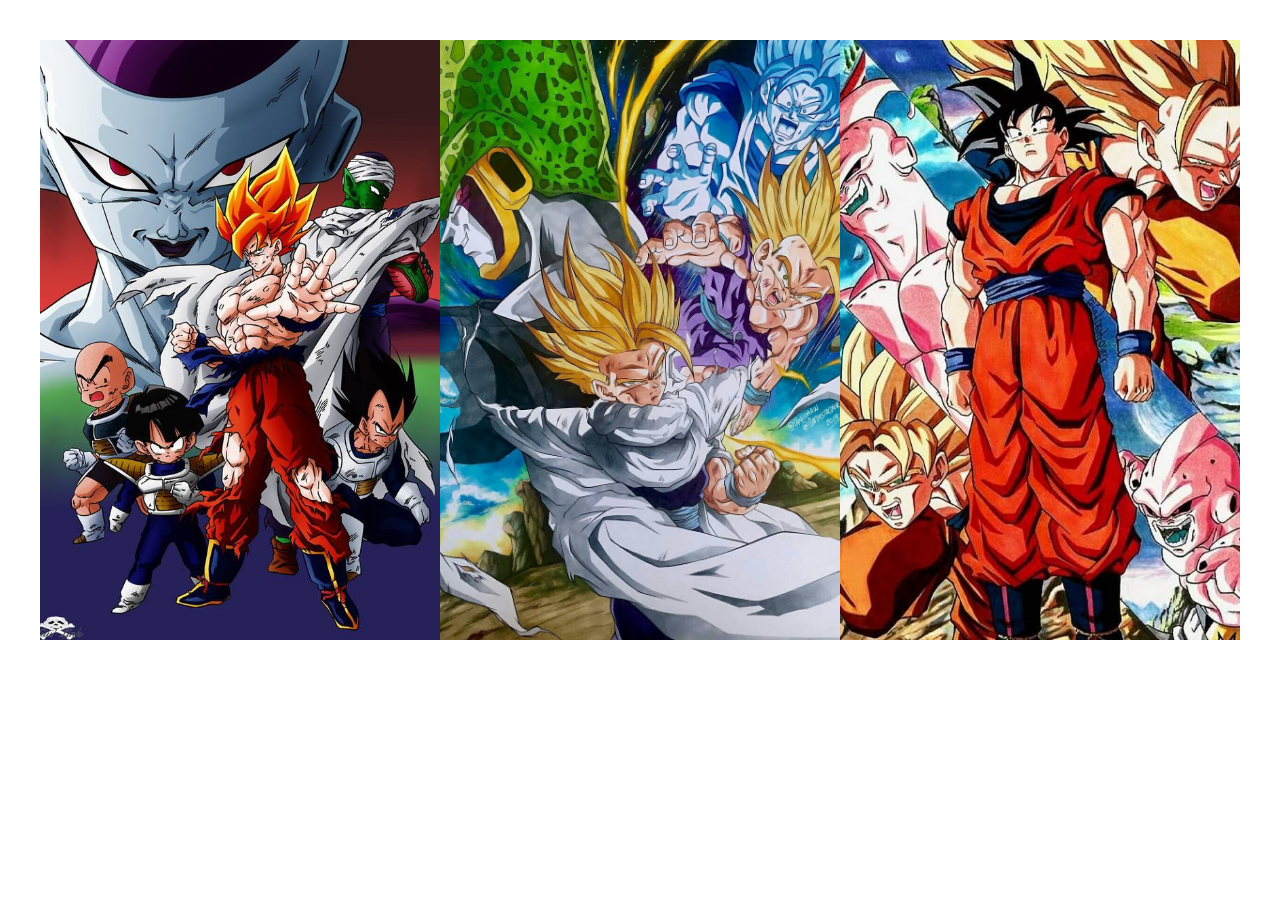
<file: index.html>
<!DOCTYPE html>
<html lang="en">
<head>
    <meta charset="UTF-8">
    <meta http-equiv="X-UA-Compatible" content="IE=edge">
    <meta name="viewport" content="width=device-width, initial-scale=1.0">
    <title>Imágenes</title>
    <link rel="stylesheet" href="styles.css">
</head>
<body>
    
    <section class="gallery">

        <div class="gallery_img"></div>
        <div class="gallery_img"></div>
        <div class="gallery_img"></div>

    </section>
</body>
</html>
</file>
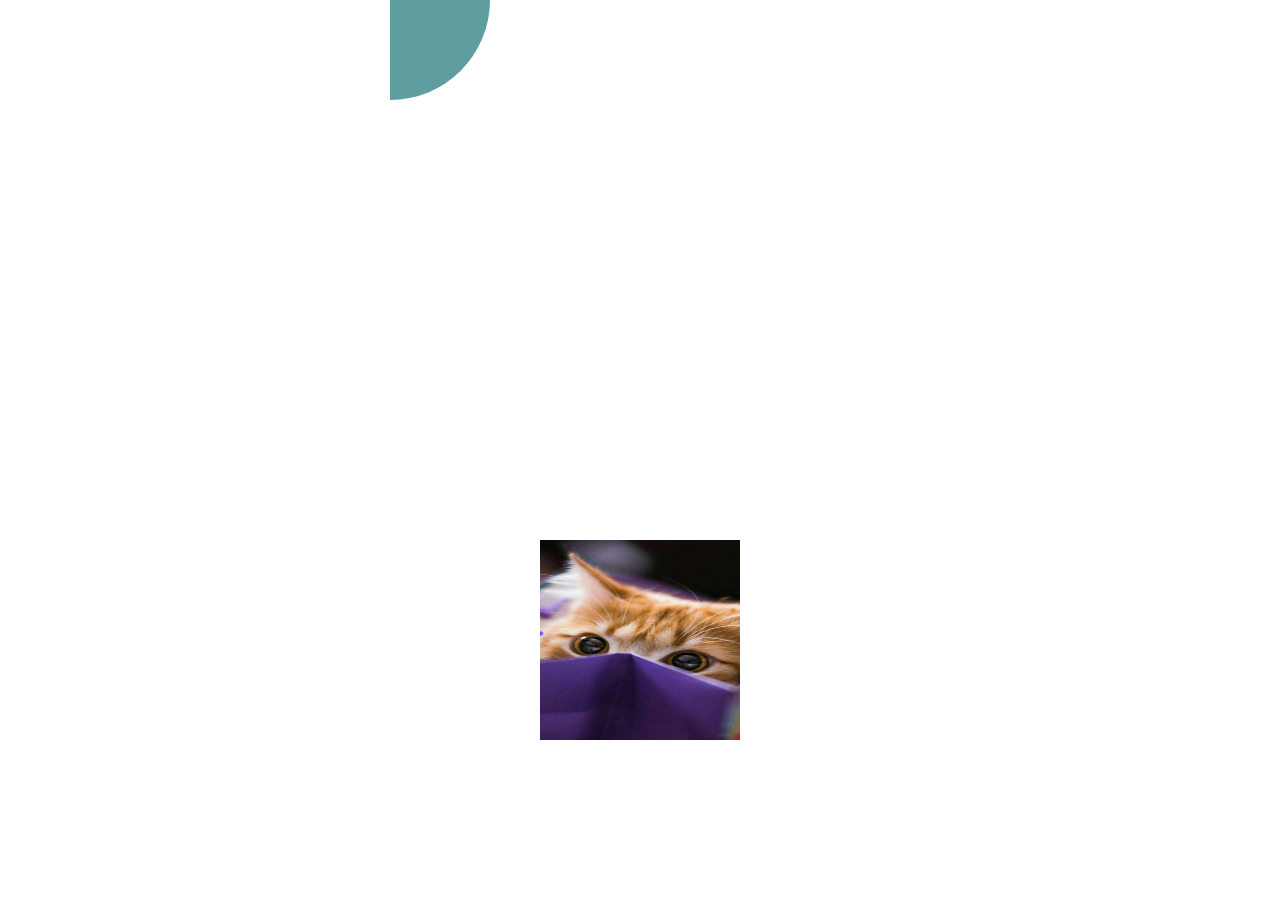
<file: clip-paht.html>
<!DOCTYPE html>
<html lang="en">

<head>
    <meta charset="UTF-8">
    <meta http-equiv="X-UA-Compatible" content="IE=edge">
    <meta name="viewport" content="width=device-width, initial-scale=1.0">
    <title>Clip-Paht</title>
    <link rel="stylesheet" href="clip-paht.css">
</head>

<body>
    <div class="contenedor-mostrar">

        <nav>
            <ul>
                <li>Inicio</li>
                <li>Centro</li>
                <li>Final</li>
            </ul>
        </nav>

    </div>

    <div class="imagen">
        <img src="gatito.jpg" alt="Gato Bonito">
    </div>
</body>

</html>
</file>
<file: styles.css>
.gallery{
    height: 600px;
    width: 95%;
    margin: 40px auto;
    display: flex;
}

.gallery_img{
    width: 80px;
    height: 100%;
    background-size:cover;
    background-position: center;
    transition: flex .5s;
    flex: 1;
    display: grid;

    --message: "Saga de Freezer";
    --message1: "Saga de Cell";
    --message2: "Saga de Majin Boo";
    --clip: circle(0 at center);
    --transition: clip-path .2s;

}

.gallery_img:nth-child(1):before{
    content: var(--message);
    display: grid;
    place-items: center;
    background-color: #1d1d1e48;
    font-family: Arial;.gallery_img:nth-child(2):before{

    font-size: 2rem;
    color: #fff;
    clip-path: var(--clip);
    transition: var(--transition);
}

    content: var(--message1);
    display: grid;
    place-items: center;
    background-color: #1d1d1e48;
    font-family: Arial;
    font-size: 2rem;
    color: #fff;
    clip-path: var(--clip);
    transition: var(--transition);
}

.gallery_img:nth-child(3):before{
    content: var(--message2);
    display: grid;
    place-items: center;
    background-color: #1d1d1e48;
    font-family: Arial;
    font-size: 2rem;
    color: #fff;
    clip-path: var(--clip);
    transition: var(--transition);
}

.gallery_img:hover{
    flex: 3; /*El elemento crece 6 veces */ 
    --clip: circle(100% at center);
    --transition: clip-path .4s .5s;
}


.gallery_img:nth-child(1){
    background-image: url(freezer.jpg);
}

.gallery_img:nth-child(2){
    background-image: url(cell.jpg);
}

.gallery_img:nth-child(3){
    background-image: url(majin.jpg);
}
</file>
<file: clip-paht.css>
*{
    box-sizing: border-box;
}

body{
    margin:0;
}

.contenedor-mostrar{
    width: 500px;
    height: 500px;
    background: cadetblue;
    margin: auto;

    align-items: center;
    display: flex;
    justify-content: center;
    clip-path: circle(20% at top left);
    transition: all 1s;
}



li {
    list-style: none;
    line-height: 2cm;
    color: white;
    font-family: 'Courier New', Courier, monospace;
    cursor: pointer;
    
}


.contenedor-mostrar:hover{

    clip-path: circle(50% at center center);

}

.imagen{
    width: 200px;
    height: 200px;
    margin: 40px auto;
}

img{
    width: 100%;
    height: 100%;
}
</file>
